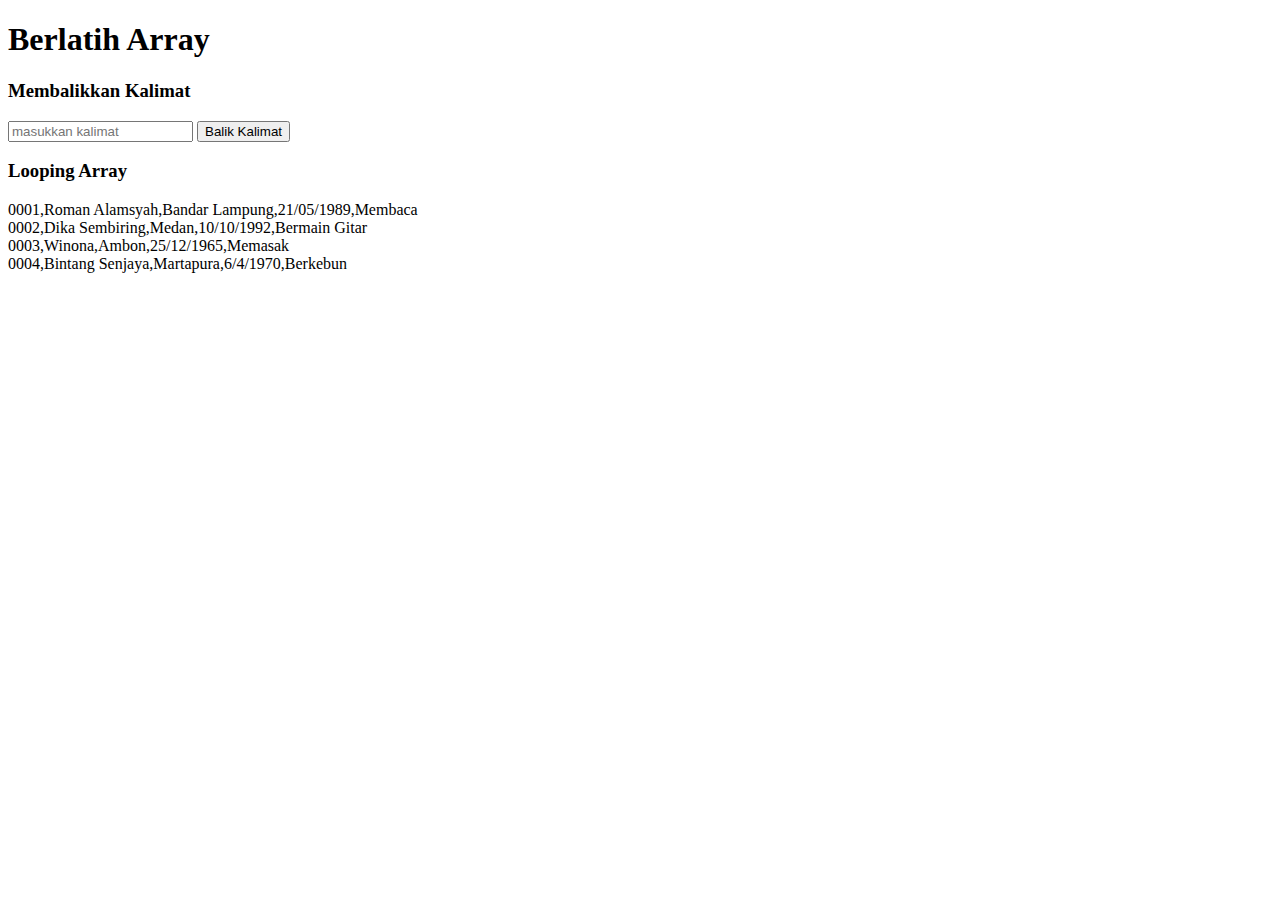
<file: array.html>
<!DOCTYPE html>
<html lang="en">

<head>
    <meta charset="UTF-8">
    <meta name="viewport" content="width=device-width, initial-scale=1.0">
    <meta http-equiv="X-UA-Compatible" content="ie=edge">
    <title>Array</title>
</head>

<body>

    <h1>Berlatih Array</h1>

    <h3>Membalikkan Kalimat</h3>
    <form action="#" id="balikString">
        <input type="text" id="word" placeholder="masukkan kalimat">
        <input type="submit" value="Balik Kalimat">
    </form>
    <div id="jawaban1" style="margin-top: 10px"></div>

    <h3>Looping Array</h3>
    <div id="jawaban2"></div>


    <script>
        /* 
                    SOAL NO. 1 Balik Kalimat 
                    Tipe data String dapat dilihat sebagai tipe data array. Kita dapat mengakses karakter-karakter pada sebuah string seperti mengakses elemen pada array.
                    Buatlah sebuah fungsi dengan nama balikString(). Fungsi ini akan menerima argumen sebuah string dan mengembalikan kebalikannya.
                    
                    Catatan: TIDAK Boleh menggunakan reverse, wajib dengan looping!

                    Contoh: 
                    balikString("abduh coding") 
                    akan memberikan output: "gnidoc hudba"

                    Hint: Gunakan properti length dari string untuk mencari tahu panjang string
                */
        // Code Kamu di sini
        function balikString(){
            x = document.getElementById("word").value;
            var hsl = ""; 
            for (var i = x.length - 1; i>=0 ; i--){
                hsl += x[i];
            }
            return hsl;
        }

        // Driver Code, jangan diganggu!
        var formBalikString = document.getElementById("balikString")
        formBalikString.addEventListener("submit", function(e) {
            e.preventDefault()
            var word = document.getElementById("word").value
            var reverseWord = balikString(word)

            document.getElementById("jawaban1").innerHTML = reverseWord
        })


        /* 
            SOAL NO. 2 LOOPING PADA ARRAY
            Buatlah sebuah fungsi dengan nama dataHandling() dengan sebuah parameter untuk menerima argumen. Argumen yang akan diterima adalah sebuah 
            array yang berisi beberapa array sejumlah n. Contoh input dapat dilihat dibawah:

            var input = [
                ["0001", "Roman Alamsyah", "Bandar Lampung", "21/05/1989", "Membaca"],
                ["0002", "Dika Sembiring", "Medan", "10/10/1992", "Bermain Gitar"],
                ["0003", "Winona", "Ambon", "25/12/1965", "Memasak"],
                ["0004", "Bintang Senjaya", "Martapura", "6/4/1970", "Berkebun"]
            ]

            Tugas kamu adalah mengimplementasikan fungsi dataHandling agar dapat menampilkan data-data pada dari argumen seperti di bawah ini:

            Nomor ID:  0001
            Nama Lengkap:  Roman Alamsyah
            TTL:  Bandar Lampung 21/05/1989
            Hobi:  Membaca

            Nomor ID:  0002
            Nama Lengkap:  Dika Sembiring
            TTL:  Medan 10/10/1992
            Hobi:  Bermain Gitar

            Nomor ID:  0003
            Nama Lengkap:  Winona
            TTL:  Ambon 25/12/1965
            Hobi:  Memasak

            Nomor ID:  0004
            Nama Lengkap:  Bintang Senjaya
            TTL:  Martapura 6/4/1970
            Hobi:  Berkebun

        */

        var input = [
            ["0001", "Roman Alamsyah", "Bandar Lampung", "21/05/1989", "Membaca"],
            ["0002", "Dika Sembiring", "Medan", "10/10/1992", "Bermain Gitar"],
            ["0003", "Winona", "Ambon", "25/12/1965", "Memasak"],
            ["0004", "Bintang Senjaya", "Martapura", "6/4/1970", "Berkebun"]
        ]

        // Code kamu di sini, lakukan looping terhadap input di atas
        var text ='';
        function dataHandling(){
            for (i = 0; i < input.length; i++ ){
                text += input[i] + '<br>';
            }
            return text;
        }



        var jawaban2 = dataHandling();// =  Isikan outputnya di sini

        document.getElementById("jawaban2").innerHTML = jawaban2
    </script>

</body>

</html>
</file>
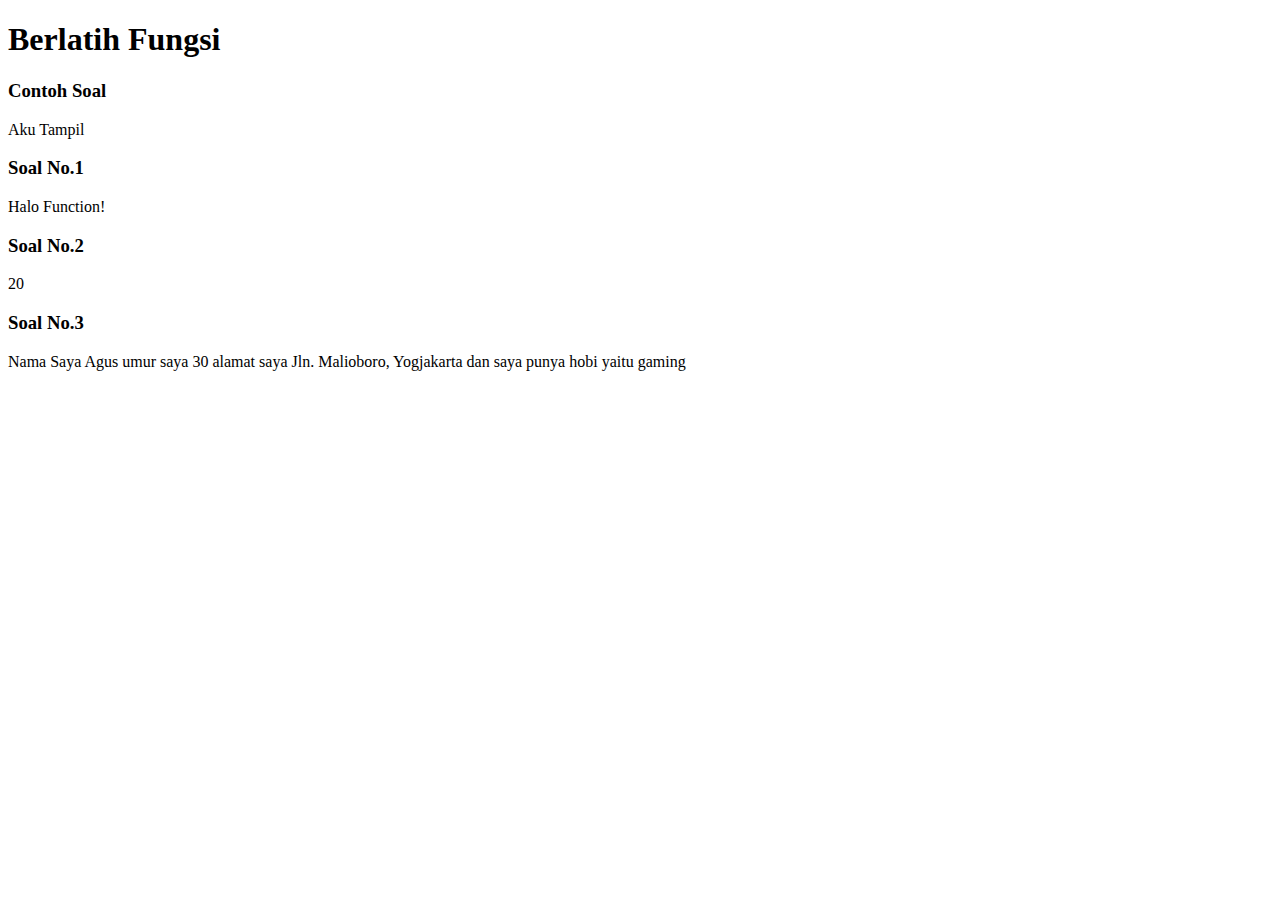
<file: function.html>
<!DOCTYPE html>
<html lang="en">

<head>
    <meta charset="UTF-8">
    <meta name="viewport" content="width=device-width, initial-scale=1.0">
    <meta http-equiv="X-UA-Compatible" content="ie=edge">
    <title>Function</title>
</head>

<body>
    <h1>Berlatih Fungsi</h1>

    <h3>Contoh Soal</h3>
    <div id="contohJawaban">

    </div>

    <h3>Soal No.1</h3>
    <div id="jawaban1">

    </div>

    <h3>Soal No.2</h3>
    <div id="jawaban2">

    </div>

    <h3>Soal No.3</h3>
    <div id="jawaban3">

    </div>

    <script>
        // CONTOH
        // Kamu diminta untuk membuat fungsi bernama tampilkan() untuk menampilkan "Aku Tampil" pada halaman html. 

        // Jawaban CONTOH
        function tampilkan() {
            document.getElementById("contohJawaban").innerHTML = "Aku Tampil"
        }

        //Jalankan function 
        tampilkan()

        // Soal No. 1 Fungsi Teriak
        function teriak() {
            document.getElementById("jawaban1").innerHTML = "Halo Function!"
        }

        // Jalankan function teriak
        teriak()

        // Soal No. 2 Fungsi Kalikan
        function kalikan(num1, num2) {
            document.getElementById("jawaban2").innerHTML = num1 * num2
        }
        // Jalankan function kalikan
        kalikan(5, 4)

        // Soal No. 3 Fungsi buatKalimat
        
        function buatKalimat(nama, umur, alamat, hobi) {
            var nama = "Agus";
            var umur = 30;
            var alamat = "Jln. Malioboro, Yogjakarta";
            var hobi = "gaming";
            document.getElementById("jawaban3").innerHTML = 'Nama Saya ' + nama + ' umur saya ' + umur +
             ' alamat saya ' + alamat + ' dan saya punya hobi yaitu ' + hobi
            }
        buatKalimat()


        // Jalankan function buatKalimat
        var name = "John Doe";
        var age = 30;
        var address = "Jln. Malioboro, Yogjakarta";
        var hobby = "gaming";
        buatKalimat(name, age, address, hobby);
    </script>
</body>


</html>
</file>
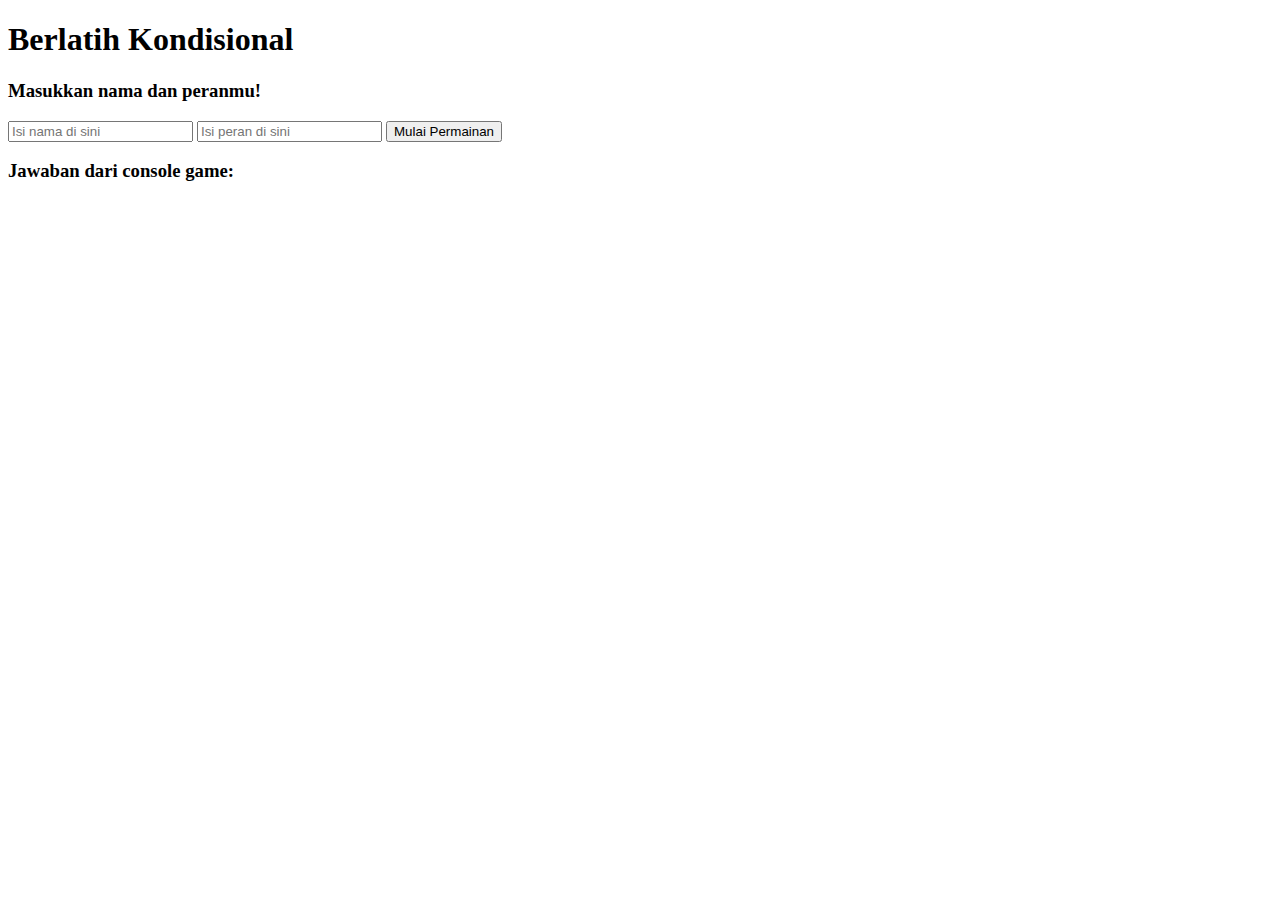
<file: kondisional.html>
<!DOCTYPE html>
<html lang="en">

<head>
    <meta charset="UTF-8">
    <meta name="viewport" content="width=device-width, initial-scale=1.0">
    <meta http-equiv="X-UA-Compatible" content="ie=edge">
    <title>Conditional HTML</title>
</head>

<body>
    <h1>Berlatih Kondisional</h1>

    <h3>Masukkan nama dan peranmu!</h3>
    <form action="#" id="formConditional">
        <input type="text" id="name" placeholder="Isi nama di sini">
        <input type="text" id="role" placeholder="Isi peran di sini">
        <input type="submit" value="Mulai Permainan">
    </form>

    <h3>Jawaban dari console game: </h3>
    <div id="jawaban">

    </div>
</body>

<script>
    var form = document.getElementById("formConditional")
    var jawaban = document.getElementById("jawaban")

    form.addEventListener("submit", function(e) {
        e.preventDefault()
        /* 
            ATURAN PERMAINAN 
            // Output untuk Input nama = '' dan peran = ''
            // => "Nama harus diisi!"
    
            //Output untuk input jika nama != '' dan peran = ''
            // => "Halo Mikael, Pilih peranmu untuk memulai game!"
    
            //Output untuk Input jika nama != '' dan peran 'Penyihir'
            // => "Selamat datang di Dunia Werewolf, Nina"
            // => "Halo Penyihir Nina, kamu dapat melihat siapa yang menjadi Werewolf!"
    
            //Output untuk Input jika nama != '' dan peran 'Werewolf'
            // => "Selamat datang di Dunia Werewolf, Danu"
            // "Halo Werewolf Danu, kamu dapat memilih siapa yang akan kamu makan malam ini!"
    
            //Output untuk Input jika nama != '' dan peran 'Rakjel'
            // => "Selamat datang di Dunia Werewolf, Zero"
            // => "Halo Rakjel Zero, Kamu menjadi rakyat jelata "
    
            PETUNJUK MENGERJAKAN
            1. Buat Kondisional agar output dari konsol sesuai yang diharapkan
            2. masukkan lah jawaban dari kondisi yang diberikan oleh User ke dalam variabel jawabanKonsol
        */

        // Tuliskan Code kamu di sini
        var name = document.getElementById("name").value
        var role = document.getElementById("role").value
        var result =''
        if (name === '' && role ===''){
            result = document.getElementById('jawaban').innerHTML = 'Nama harus diisi!'
        } else if ( name != '' && role === ''){
            result = document.getElementById('jawaban').innerHTML = `Halo ${name}, Pilih peranmu untuk memulai!`
        }
        // buatlah kondisional berdasarkan dua variabezl di atas yaitu name dan role, ketentuannya dapat dibaca di atas
        var jawabanKonsol = result;

        jawaban.innerHTML = jawabanKonsol
    })
</script>

</html>
</file>
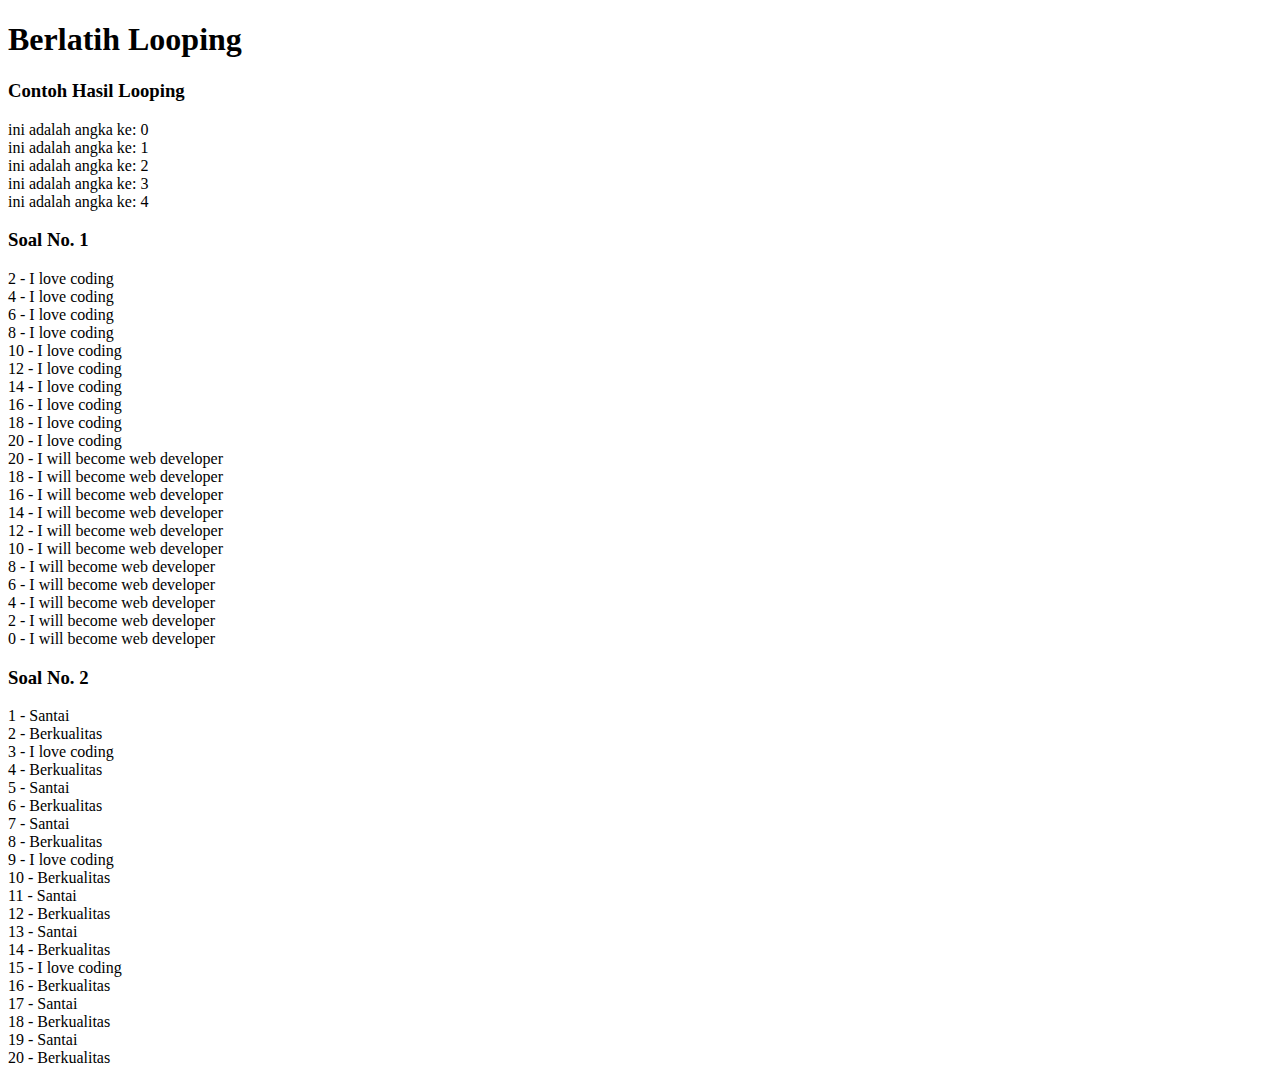
<file: looping.html>
<!DOCTYPE html>
<html lang="en">

<head>
    <meta charset="UTF-8">
    <meta name="viewport" content="width=device-width, initial-scale=1.0">
    <meta http-equiv="X-UA-Compatible" content="ie=edge">
    <title>Looping</title>

</head>

<body>
    <h1>Berlatih Looping</h1>
    <h3>Contoh Hasil Looping</h3>
    <div id="example">

    </div>
    <h3>Soal No. 1</h3>
    <div id="jawaban1">

    </div>
    <h3>Soal No. 2</h3>
    <div id="jawaban2"></div>


    <script>
        // Contoh untuk melakukan looping dengan for
        var jawabanContoh = ""
        for (var i = 0; i < 5; i++) {
            jawabanContoh += "ini adalah angka ke: " + [i] + "<br>"

        }
        // Driver Code
        document.getElementById("example").innerHTML = jawabanContoh


        // Soal No. 1 Looping menggunakan While
        var jawaban1 = ""
        i = 1;
        while (i <= 20){
            if (i %2 == 0){
                jawaban1 += [i]+ " - I love coding " +"<br>";
            } 
            i++;
        }

        i = 20;
        while (i >= 0){
            if (i %2 == 0){
                jawaban1 += [i]+ " - I will become web developer " +"<br>";
            } 
            i--;
        }
        // Driver Code, Jangan diganggu !
        document.getElementById("jawaban1").innerHTML = jawaban1

        // Soal No. 2
        var jawaban2 = ""
            // Code kamu di sini, lakukan looping dengan syntax for
            for (var i = 1; i <= 20; i++) {
            if (i %2 == 0){
                jawaban2 += [i]+ " - Berkualitas " +"<br>";
            } else if (i%3 == 0){
                jawaban2 += [i]+ " - I love coding"+ "<br>";
            } else {
                jawaban2 += [i]+ " - Santai" + "<br>";
            }
        }


        document.getElementById("jawaban2").innerHTML = jawaban2
    </script>
</body>

</html>
</file>
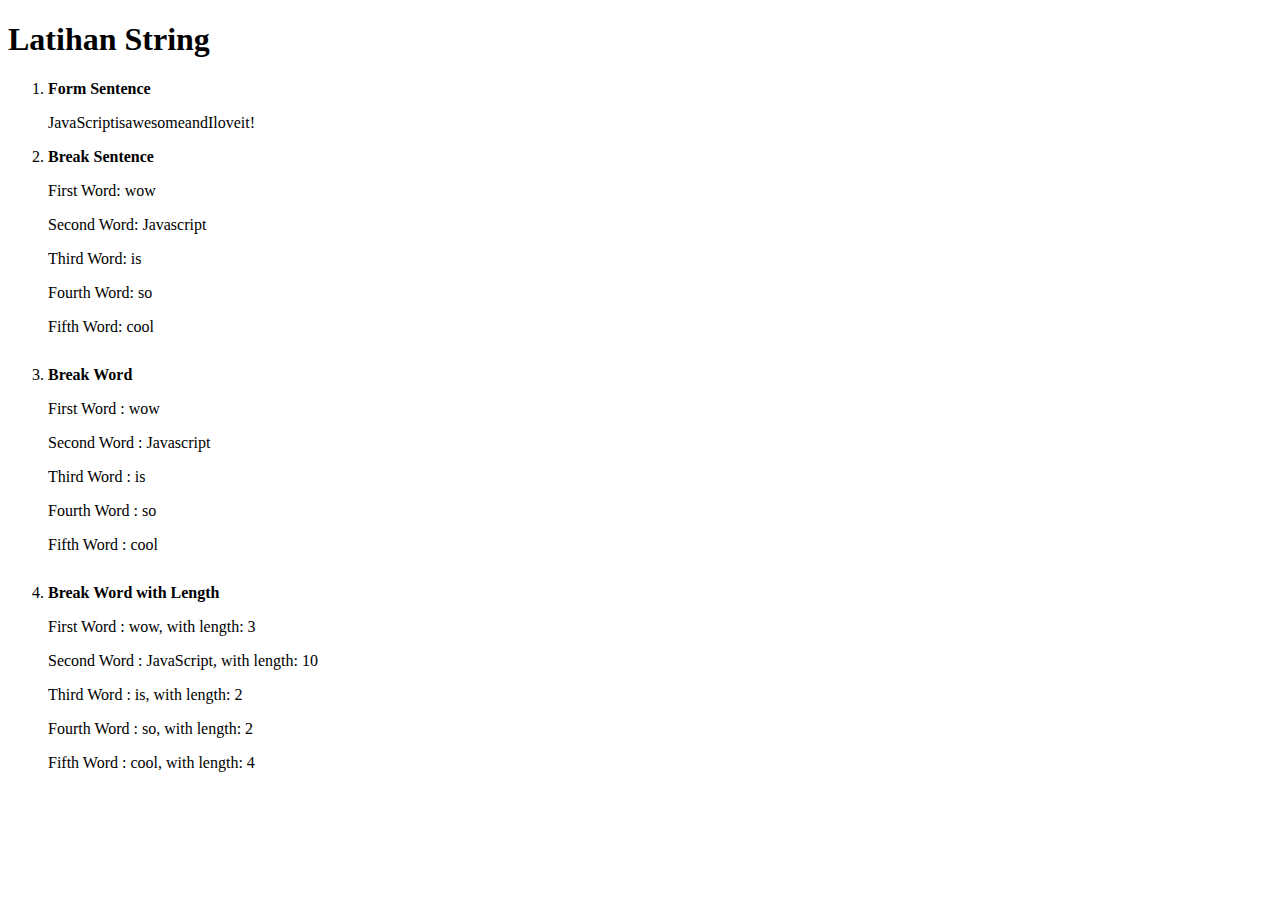
<file: string.html>
<!DOCTYPE html>

<html lang="en">

<head>
    <meta charset="UTF-8">
    <meta name="viewport" content="width=device-width, initial-scale=1.0">
    <meta http-equiv="X-UA-Compatible" content="ie=edge">
    <title>String Exercises</title>
    <style>
        li {
            margin-bottom: 30px;
        }
        
        label {
            font-weight: bold;
        }
    </style>
</head>

<body>
    <h1>Latihan String</h1>
    <ol>

        <li style="margin-bottom: 10px;">
            <label for="formSentence"> Form Sentence</label>
            <p id="formSentence"></p>
        </li>
        <li>
            <label for="breakSentence">Break Sentence</label>
            <p id="firstWord"></p>
            <p id="secondWord"></p>
            <p id="thirdWord"></p>
            <p id="fourthWord"></p>
            <p id="fifthWord"></p>
        </li>
        <li id="breakWord">
            <label for="breakWord">Break Word</label>
            <p id="firstWord3"></p>
            <p id="secondWord3"></p>
            <p id="thirdWord3"></p>
            <p id="fourthWord3"></p>
            <p id="fifthWord3"></p>
        </li>
        <li id="breakWordWithLength">
            <label for="breakWordWithLength">Break Word with Length</label>
            <p id="firstWord4"></p>
            <p id="secondWord4"></p>
            <p id="thirdWord4"></p>
            <p id="fourthWord4"></p>
            <p id="fifthWord4"></p>
        </li>
    </ol>

    <script>
        // Soal No. 1 Menggabungkan string
        var word = 'JavaScript';
        var second = 'is';
        var third = 'awesome';
        var fourth = 'and';
        var fifth = 'I';
        var sixth = 'love';
        var seventh = 'it!';

        // Buatlah agar kata-kata di atas menjadi kalimat dalam variabel string dengan nama sentence
        var sentence = word + second + third + fourth + fifth + sixth + seventh;//Edit variabel ini sehingga outputnya "Javascript is awesome and I love it!"

        // dari sini code jangan diganggu
        document.getElementById("formSentence").innerHTML = sentence
            // sampai sini code jangan diganggu

        // Soal No. 2 Memecah string dengan mengakses karakter berdasarkan indexnya
        var kalimat = 'wow JavaScript is so cool';
        var contohKataPertama = kalimat[0] + kalimat[1] + kalimat[2]; // ini contohnya
        var kataKedua = 'Javascript';// = Tambahkan sendiri di sini!
        var kataKetiga = 'is';// = Tambahkan sendiri di sini!
        var kataKeempat ='so';// = Tambahkan sendiri di sini!
        var kataKelima ='cool'; // = Tambahkan sendiri di sini!

        // -- Dari sini code jangan diganggu!
        document.getElementById("firstWord").innerHTML = "First Word: " + contohKataPertama
        document.getElementById("secondWord").innerHTML = "Second Word: " + kataKedua
        document.getElementById("thirdWord").innerHTML = "Third Word: " + kataKetiga
        document.getElementById("fourthWord").innerHTML = "Fourth Word: " + kataKeempat
        document.getElementById("fifthWord").innerHTML = "Fifth Word: " + kataKelima
            // -- sampai sini code jangan diganggu

        // Soal No. 3  Mengambil sebagian dari string dengan metode substring
        var kalimat3 = 'wow JavaScript is so cool';
        var contohKataPertama3 = kalimat3.substring(0, 3);
        var kataKedua3 ='Javascript'; // = Tambahkan sendiri di sini!
        var kataKetiga3 ='is';// = Tambahkan sendiri di sini!
        var kataKeempat3 ='so';// = Tambahkan sendiri di sini!
        var kataKelima3 ='cool';// = Tambahkan sendiri di sini!

        // -- Dari sini jangan diganggu!
        document.getElementById("firstWord3").innerHTML = "First Word : " + contohKataPertama3
        document.getElementById("secondWord3").innerHTML = "Second Word : " + kataKedua3
        document.getElementById("thirdWord3").innerHTML = "Third Word : " + kataKetiga3
        document.getElementById("fourthWord3").innerHTML = "Fourth Word : " + kataKeempat3
        document.getElementById("fifthWord3").innerHTML = "Fifth Word : " + kataKelima3
            // -- sampai sini jangan diganggu

        // Soal No. 4
        var kalimat4 = 'wow JavaScript is so cool';
        var contohKataPertama4 = kalimat4.substring(0, 3);
        var kataKedua4 ='wow JavaScript is so cool';// = Tambahkan sendiri di sini!
        var contohKataKedua4 = kataKedua4.substring(4, 14);
        var kataKetiga4 ='wow JavaScript is so cool';// = Tambahkan sendiri di sini!
        var contohKataKetiga4 = kataKetiga4.substring(15, 17);
        var kataKeempat4 ='wow JavaScript is so cool';// = Tambahkan sendiri di sini!
        var contohKataKeempat4 = kataKeempat4.substring(18, 20);
        var kataKelima4 ='wow JavaScript is so cool';// = Tambahkan sendiri di sini!
        var contohKataKelima4 = kataKelima4.substring(21, 25);

        var panjangKataPertama4 = contohKataPertama4.length; // output nya panjang string "wow" adalah 3
        var panjangkataKedua4 = contohKataKedua4.length;
        var panjangkataKetiga4 = contohKataKetiga4.length;
        var panjangkataKeempat4 = contohKataKeempat4.length;
        var panjangkataKelima4 = contohKataKelima4.length;
        // Buat variabel baru di sini untuk mendapatkan panjang dari kata selanjutnya : panjangKataKedua4, panjangKataKetiga4, 
        // panjangKataKeempat4, panjangKataKelima4

        document.getElementById("firstWord4").innerHTML = "First Word : " + contohKataPertama4 + ', with length: ' +
            panjangKataPertama4;
        document.getElementById("secondWord4").innerHTML = "Second Word : " + contohKataKedua4 + 
            ', with length: ' + panjangkataKedua4; // lengkapi sesuai dengan variabel yang kamu buat
        document.getElementById("thirdWord4").innerHTML = "Third Word : " + contohKataKetiga4 +
            ', with length: ' + panjangkataKetiga4; // lengkapi sesuai dengan variabel yang kamu buat
        document.getElementById("fourthWord4").innerHTML = "Fourth Word : " + contohKataKeempat4 +
            ', with length: ' + panjangkataKeempat4; // lengkapi sesuai dengan variabel yang kamu buat
        document.getElementById("fifthWord4").innerHTML = "Fifth Word : " +contohKataKelima4 +
            ', with length: ' + panjangkataKelima4;  // lengkapi sesuai dengan variabel yang kamu buat
    </script>
</body>

</html>
</file>
